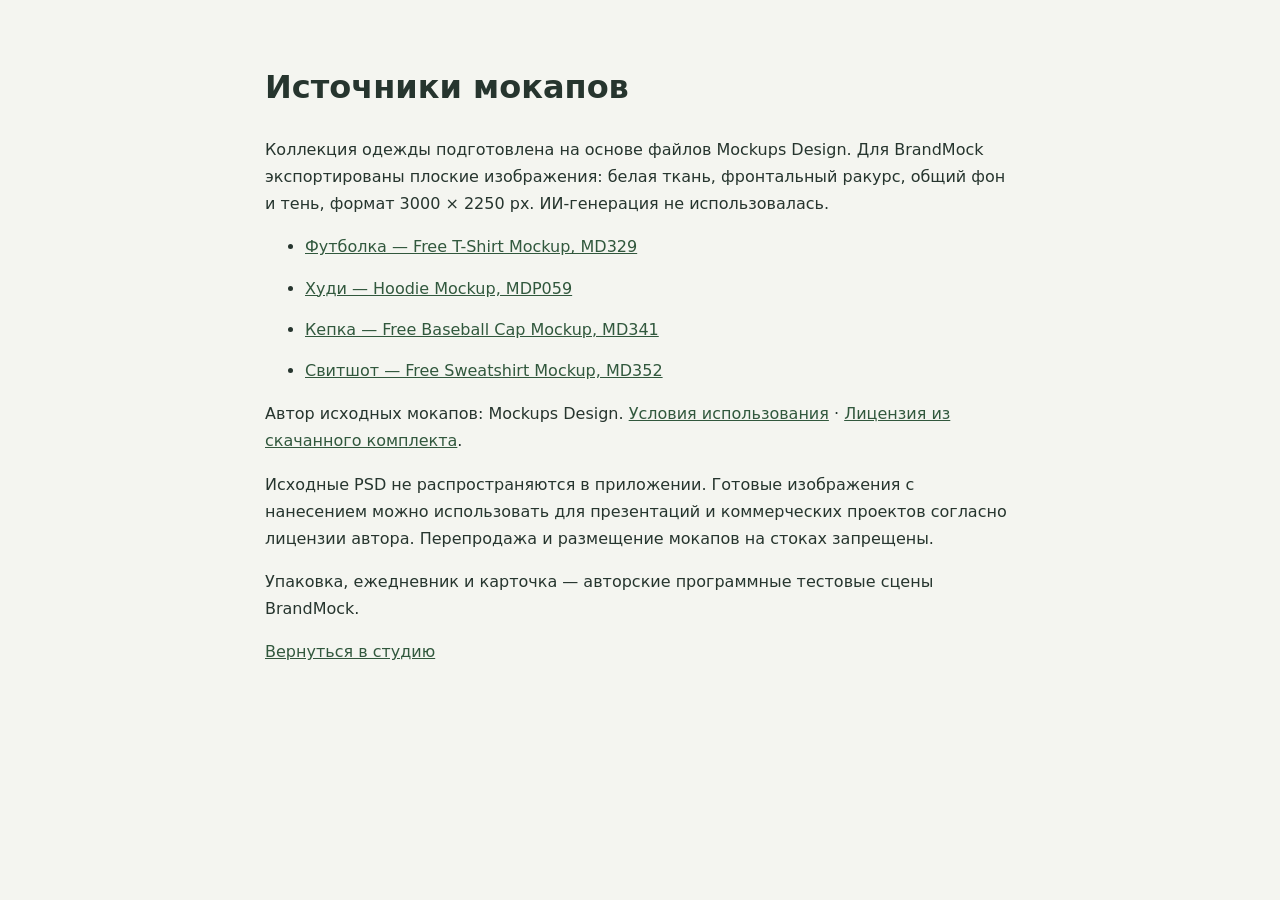
<file: mockups/sources.html>
<!doctype html><html lang="ru"><head><meta name="robots" content="noindex, nofollow, noimageindex"><meta charset="utf-8"><meta name="viewport" content="width=device-width,initial-scale=1"><title>Источники мокапов — BrandMock</title><style>body{max-width:750px;margin:60px auto;padding:0 24px;color:#26352e;background:#f4f5f0;font:16px/1.7 system-ui}a{color:#31583d}li{margin:14px 0}</style></head><h1>Источники мокапов</h1><p>Коллекция одежды подготовлена на основе файлов Mockups Design. Для BrandMock экспортированы плоские изображения: белая ткань, фронтальный ракурс, общий фон и тень, формат 3000 × 2250 px. ИИ-генерация не использовалась.</p><ul><li><a href="https://mockups-design.com/free-t-shirt-mockup/">Футболка — Free T-Shirt Mockup, MD329</a></li><li><a href="https://mockups-design.com/free-hoodie-mockup/">Худи — Hoodie Mockup, MDP059</a></li><li><a href="https://mockups-design.com/free-baseball-cap-mockup/">Кепка — Free Baseball Cap Mockup, MD341</a></li><li><a href="https://mockups-design.com/free-sweatshirt-mockup/">Свитшот — Free Sweatshirt Mockup, MD352</a></li></ul><p>Автор исходных мокапов: Mockups Design. <a href="https://mockups-design.com/license/">Условия использования</a> · <a href="LICENSE.pdf">Лицензия из скачанного комплекта</a>.</p><p>Исходные PSD не распространяются в приложении. Готовые изображения с нанесением можно использовать для презентаций и коммерческих проектов согласно лицензии автора. Перепродажа и размещение мокапов на стоках запрещены.</p><p>Упаковка, ежедневник и карточка — авторские программные тестовые сцены BrandMock.</p><p><a href="/">Вернуться в студию</a></p></html>
</file>
